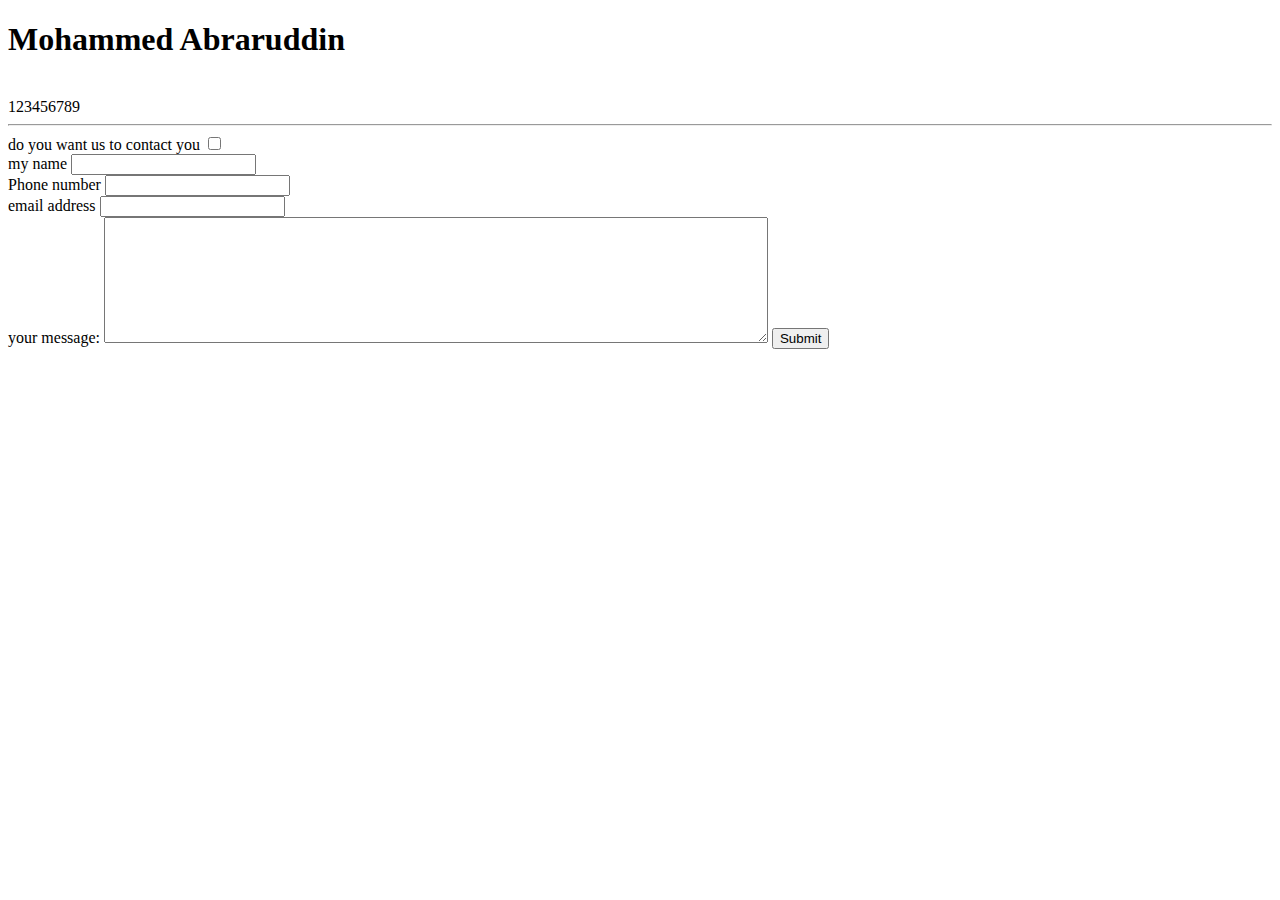
<file: HTML - Personal Sites/contact.html>
<!DOCTYPE html>
<html lang="en" dir="ltr">
  <head>
    <meta charset="utf-8">
    <title>contact details</title>
  </head>
  <body>
    <h1>Mohammed Abraruddin</h1> <br>
    <pr>123456789<pr/>
<hr>

<form enctype="text/plain" action="mailto:abrarmd349@gmail.com" method="post">
  <label for="">do you want us to contact you</label>
  <input type="checkbox" name="do you want us to contact you" value="">
  <br>
  <label for="">my name</label>
  <input type="text" name="my name" value="">
  <br>
  <label for="">Phone number</label>
  <input type="number" name="Phone number" value="">
  <br>
  <label for="">email address</label>
  <input type="email" name="email address" value="">
  <br>
  <label for="">your message:</label>
  <textarea name="name" rows="8" cols="80"></textarea>
  <input type="submit" name="your message">
</form>

  </body>
</html>
</file>
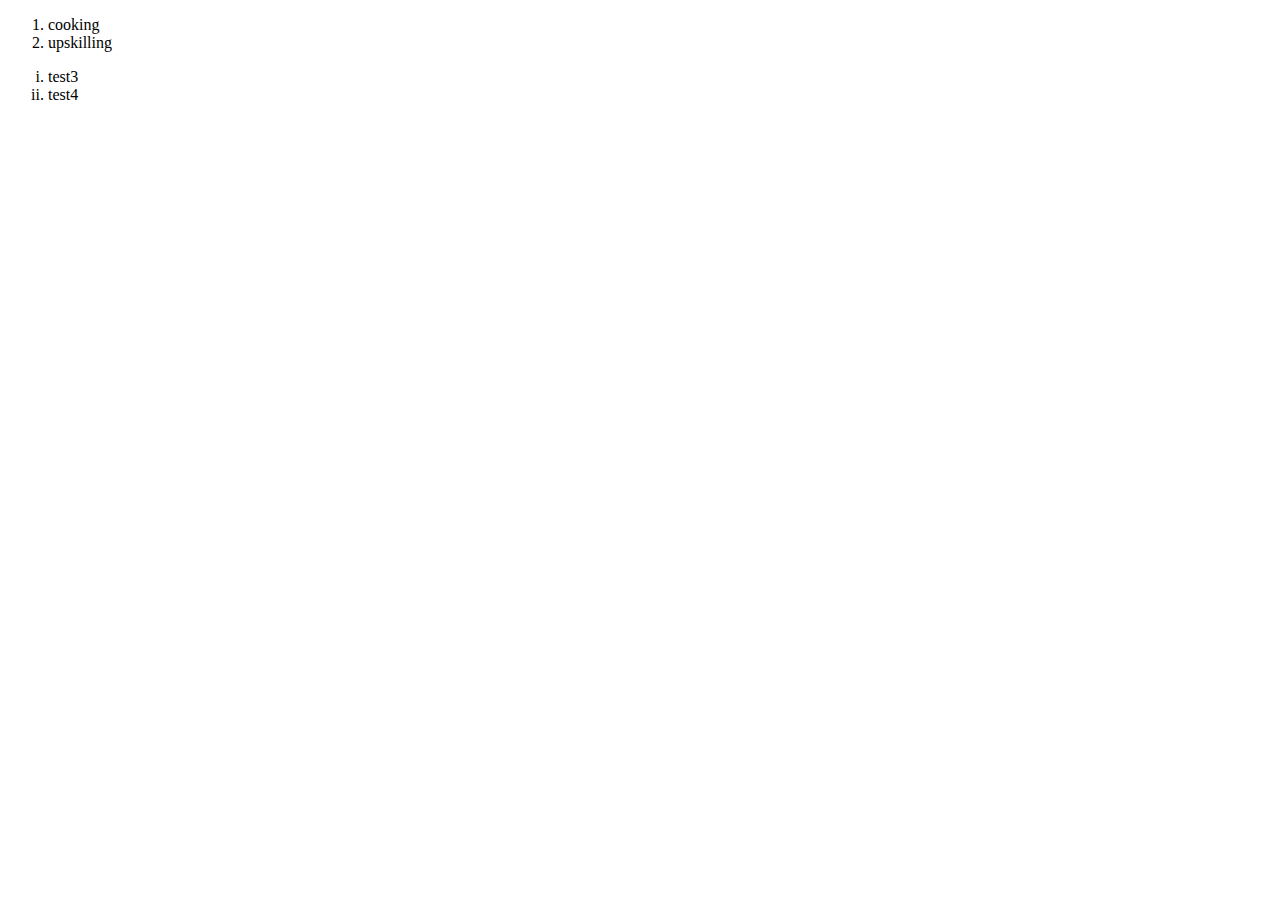
<file: HTML - Personal Sites/Hobbies.HTML>
<!DOCTYPE html>
<html lang="en" dir="ltr">
  <head>
    <meta charset="utf-8">
    <title>Hobbies</title>
  </head>
  <body>
    <ol>
      <li>cooking</li>
      <li>upskilling</li>
    </ol>
    <ol type="i">
      <li>test3</li>
      <li>test4</li>
    </ol>
  </body>
</html>
</file>
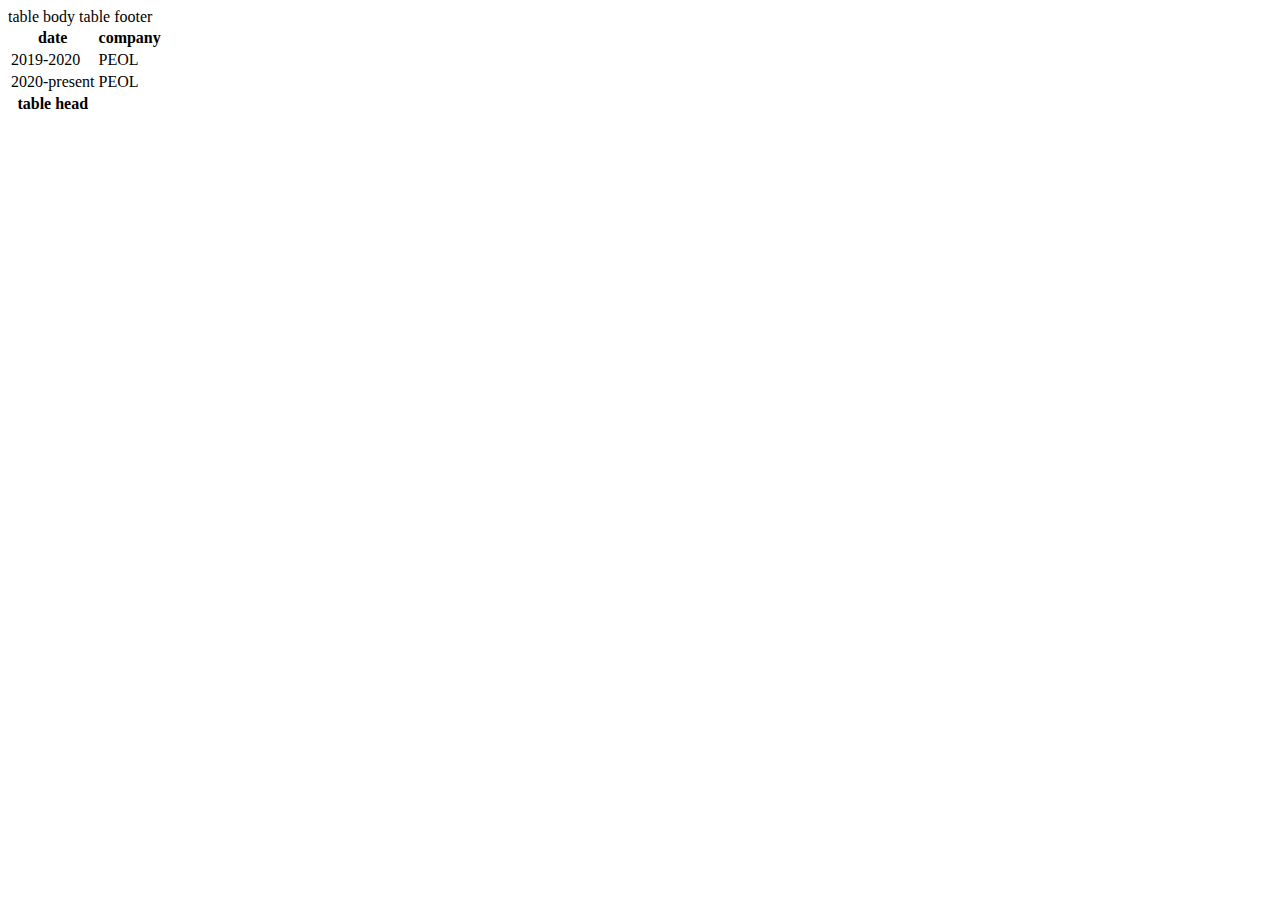
<file: HTML - Personal Sites/workexperience.html>
<!DOCTYPE html>
<html lang="en" dir="ltr">
  <head>
    <meta charset="utf-8">
    <title></title>
  </head>
  <body>
    <!-- table -->
  <table>
    <tr>
      <td>2019-2020</td>
      <td>PEOL</td>
    </tr>
  <tr>
    <td>2020-present</td>
    <td>PEOL</td>
  </tr>
  <thead>
    <tr>
      <th>date</th>
      <th>company</th>
    </tr>
  </thead>
<th>table head</th>
<tbody>
  table body
</tbody>
<tfoot>
table footer
</tfoot>

  </table>
  </body>
</html>
</file>
